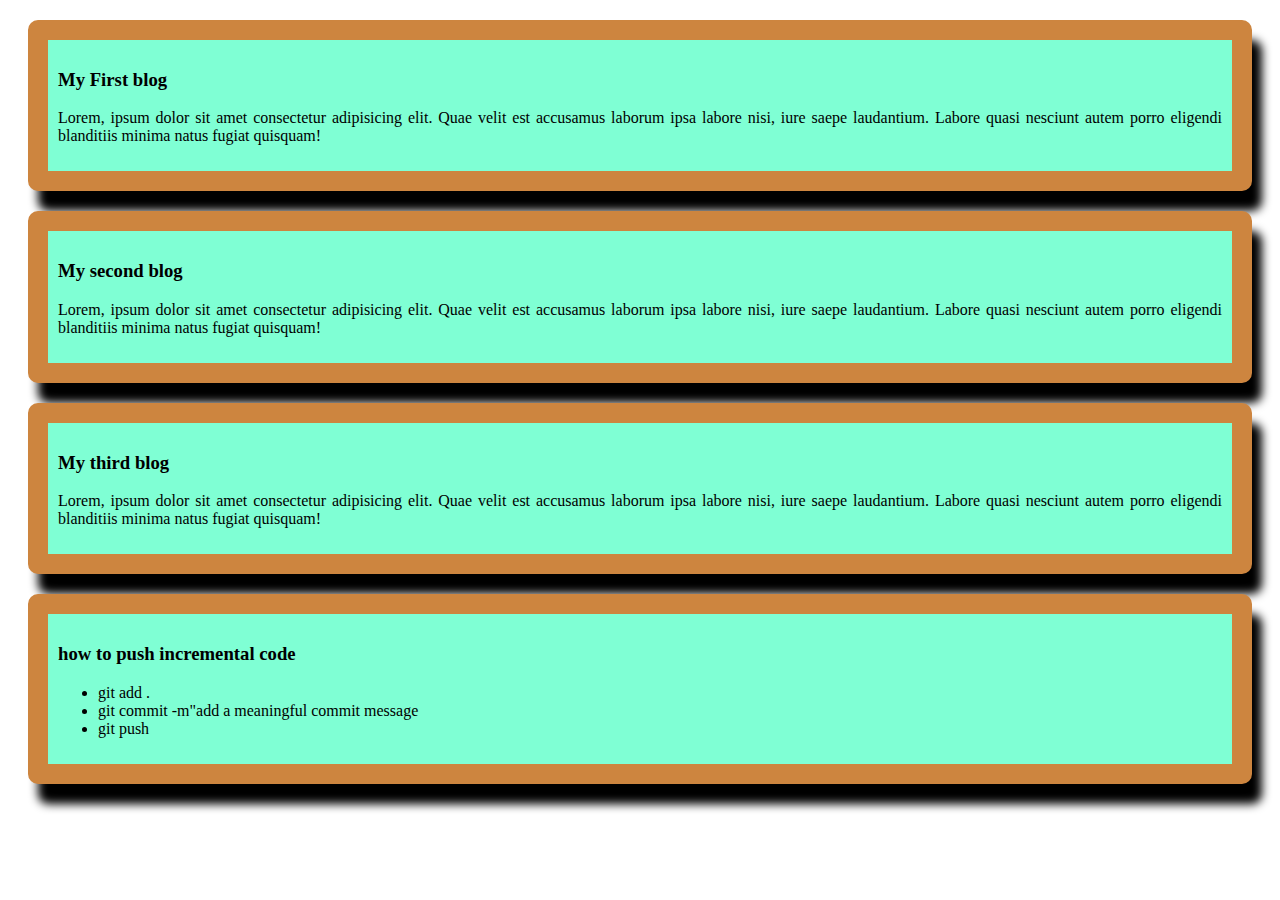
<file: index.html>
<!DOCTYPE html>
<html lang="en">
<head>
    <meta charset="UTF-8">
    <meta name="viewport" content="width=device-width, initial-scale=1.0">
    <title>My Simple Website</title>
    <link rel="stylesheet" href="styles/blog.css">
</head>
<body>
   <div>
    <h3>My First blog</h3>
    <p>Lorem, ipsum dolor sit amet consectetur adipisicing elit. Quae velit est accusamus laborum ipsa labore nisi, iure saepe laudantium. Labore quasi nesciunt autem porro eligendi blanditiis minima natus fugiat quisquam!</p>
   </div> 
   <div>
    <h3>My second blog</h3>
    <p>Lorem, ipsum dolor sit amet consectetur adipisicing elit. Quae velit est accusamus laborum ipsa labore nisi, iure saepe laudantium. Labore quasi nesciunt autem porro eligendi blanditiis minima natus fugiat quisquam!</p>
   </div> 
   <div>
    <h3>My third blog</h3>
    <p>Lorem, ipsum dolor sit amet consectetur adipisicing elit. Quae velit est accusamus laborum ipsa labore nisi, iure saepe laudantium. Labore quasi nesciunt autem porro eligendi blanditiis minima natus fugiat quisquam!</p>
   </div> 
   <div>
    <h3>how to push incremental code</h3>
    <ul>
        <li>git add .</li>
        <li>git commit -m"add a meaningful commit message</li>
        <li>git push</li>
    </ul>
   </div>
</body>
</html>
</file>
<file: styles/blog.css>
div{
    background-color: aquamarine;
    padding: 10px;
    text-align: justify;
    margin: 20px;
    border: 20px solid peru;
    border-radius: 10px;
    box-shadow: 10px 20px 10px;

}
</file>
